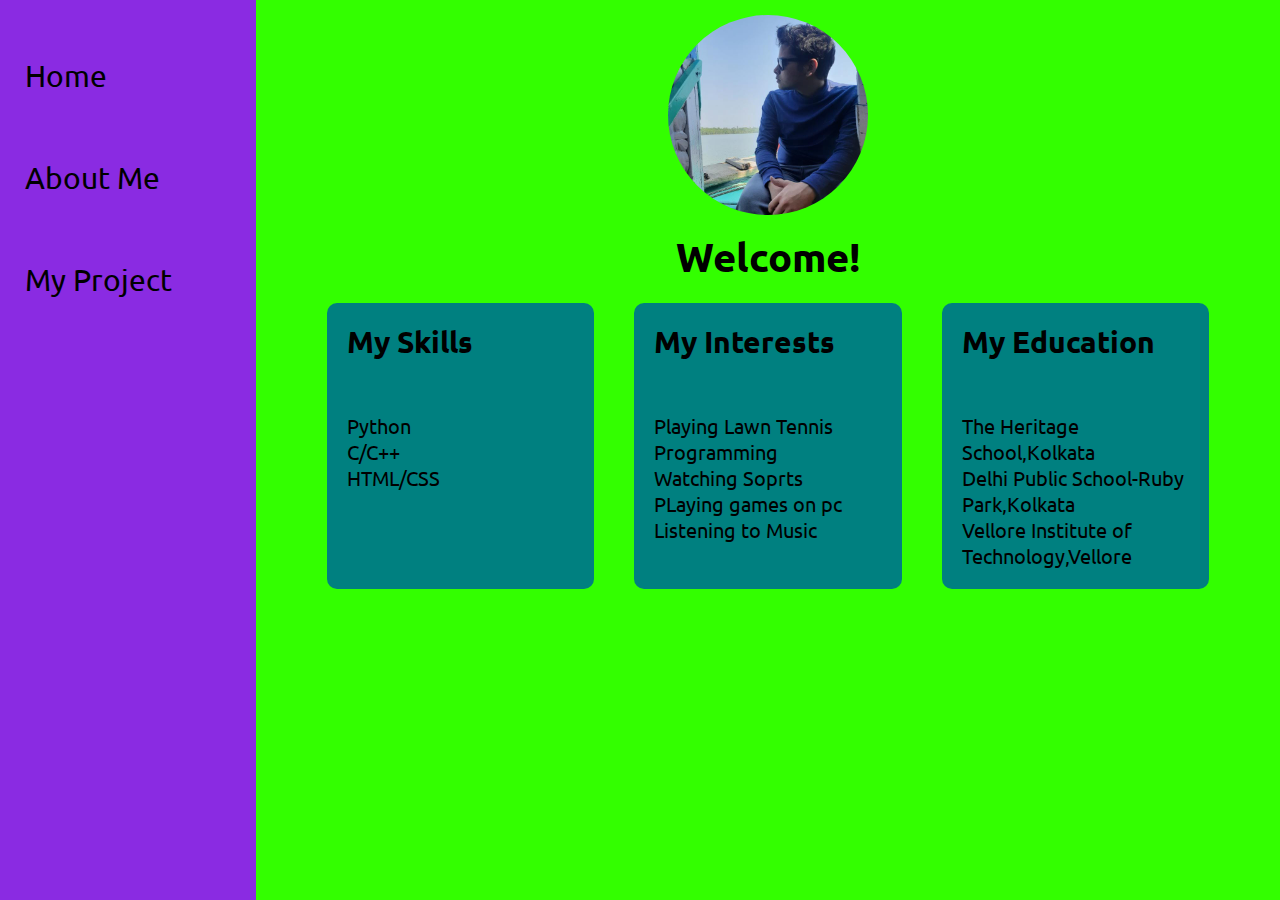
<file: index.html>
<!DOCTYPE html>
<html lang="en">

<head>
    <meta charset="UTF-8">
    <meta name="viewport" content="width=device-width, initial-scale=1.0">
    <title>Portfolio</title>
    <link rel="stylesheet" href="style.css">
</head>

<body>
    <div class="container">
        <div class="sidebar">
            <nav>
                <ul>
                    <li><a class="link" href="index.html">Home</a></li>
                    <li><a class="link" href="about.html">About Me</a></li>
                    <li><a class="link" href="mfc_web_dev_project.html">My Project</a></li>
                </ul>
            </nav>

        </div>
        <div class="main">

            <div class="profile-image-container">
                <img src="profile pic.jpg" alt="Profile Picture" class="profile-image">
            </div>
            <center>
                <h1>Welcome!</h1>
            </center>
            <div id="flex-container">
                <div class="flex-item">
                    <h2>My Skills</h2>
                    <ul class="content">
                        <br></br>
                        <li>Python</li>
                        <li>C/C++</li>
                        <li>HTML/CSS</li>
                        <!-- <li>MySql</li> -->
                    </ul>
                </div>

                <div class="flex-item">
                    <h2>My Interests</h2>
                    <ul class="content">
                        <br></br>
                        <li>Playing Lawn Tennis</li>
                        <li>Programming</li>
                        <li>Watching Soprts</li>
                        <li>PLaying games on pc</li>
                        <li>Listening to Music</li>
                    </ul>
                </div>

                <div class="flex-item">
                    <h2>My Education</h2>
                    <ul class="content">
                        <br></br>
                        <li>The Heritage School,Kolkata</li>
                        <li>Delhi Public School-Ruby Park,Kolkata</li>
                        <li>Vellore Institute of Technology,Vellore</li>
                    </ul>
                </div>

            </div>
        </div>
    </div>

</body>

</html>
</file>
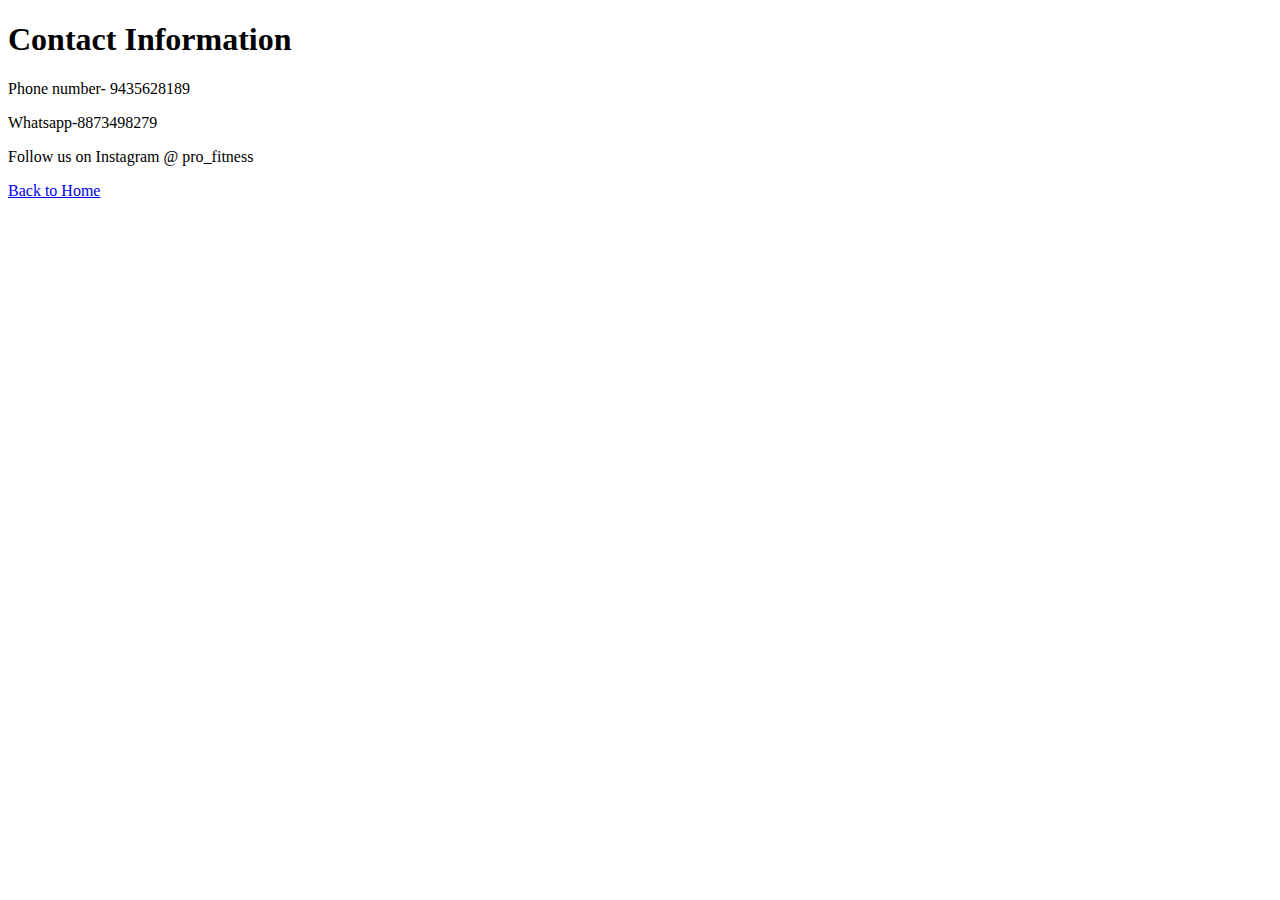
<file: contact_info.html>
<!DOCTYPE html>
<html lang="en">

<head>
    <meta charset="UTF-8">
    <meta http-equiv="X-UA-Compatible" content="IE=edge">
    <meta name="viewport" content="width=device-width, initial-scale=1.0">
    <title>Contact us</title>
</head>

<body>
    <h1>Contact Information</h1>
    <p>Phone number- 9435628189</p>
    <p>Whatsapp-8873498279</p>
    <p>Follow us on Instagram @ pro_fitness</p>
    <a href="mfc_web_dev_project.html">Back to Home</a>
</body>

</html>
</file>
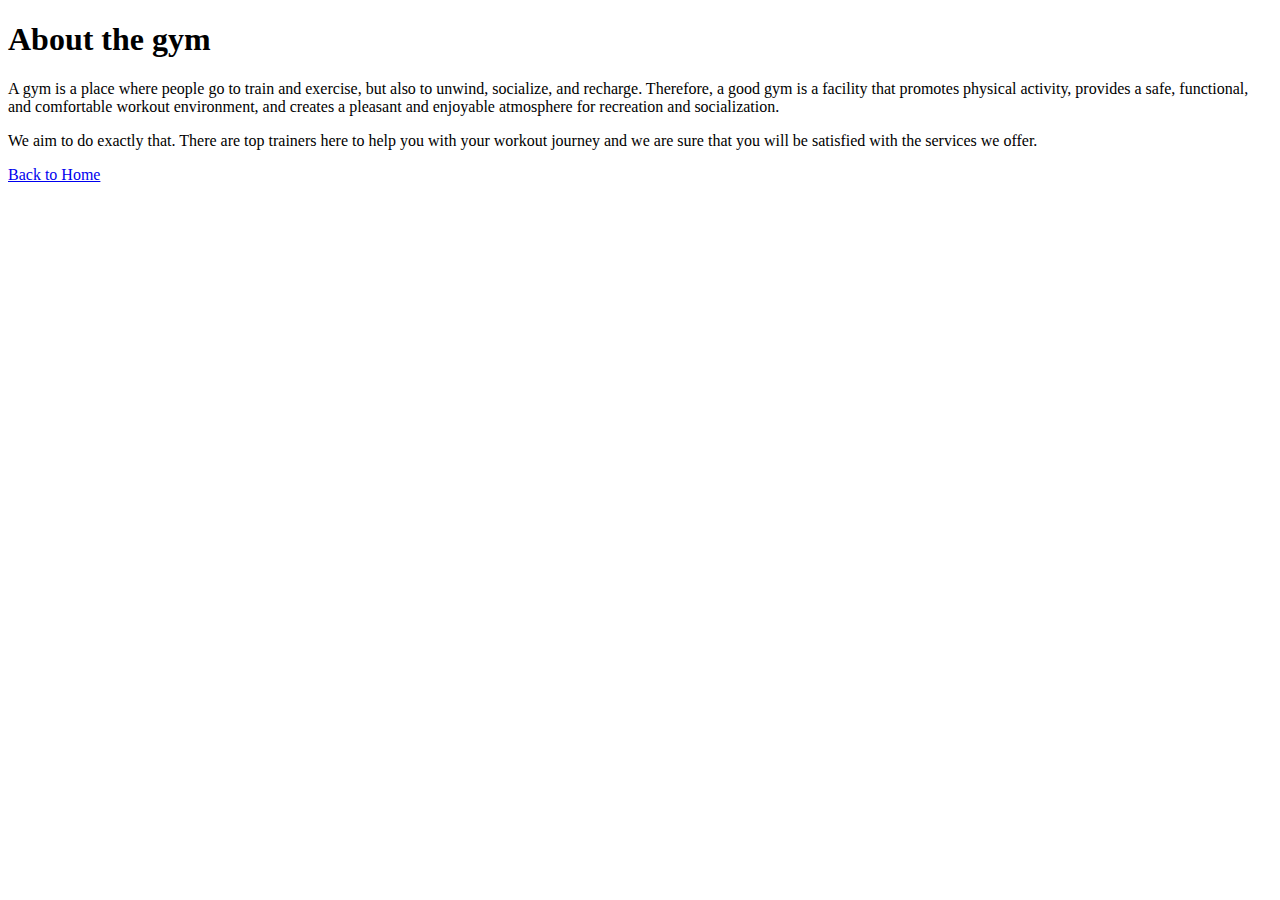
<file: gym_description.html>
<!DOCTYPE html>
<html lang="en">

<head>
    <meta charset="UTF-8">
    <meta http-equiv="X-UA-Compatible" content="IE=edge">
    <meta name="viewport" content="width=device-width, initial-scale=1.0">
    <title>About</title>
</head>

<body>
    <h1><b>About the gym</b></h1>
    <p> A gym is a place where people go to train and exercise, but also to unwind, socialize, and recharge. Therefore,
        a good gym is a facility that promotes physical activity, provides a safe, functional, and comfortable workout
        environment, and creates a pleasant and enjoyable atmosphere for recreation and socialization.</p>
    <p>We aim to do exactly that. There are top trainers here to help you with your workout journey and we are sure that
        you will be satisfied with the services we offer.</p>
    <a href="mfc_web_dev_project.html">Back to Home</a>
</body>

</html>
</file>
<file: style.css>
@import url('https://fonts.googleapis.com/css2?family=Ubuntu:wght@500&display=swap');

* {
    margin: 0;
    padding: 0;
}

a {
    display: flex;
    text-decoration: none;
    /* Remove underline */
    color: black;
    /* Change link color */
}


.sidebar {
    background-color: blueviolet;
    width: 20vw;
    font-family: 'Ubuntu', sans-serif;
}

/* Center the image container */
.profile-image-container {
    display: flex;
    justify-content: center;
    align-items: center;
    padding: 15px;
}

/* Circular profile image */
.profile-image {
    width: 200px;
    height: 200px;
    border-radius: 50%;
    object-fit: cover;
}

.sidebar nav {
    padding: 25px;
}

.sidebar nav li {
    list-style-type: none;
    font-size: 30px;
    padding: 33px 0;
}

.main {
    background-color: rgb(51, 255, 0);
    width: 80vw;
    height: 100vh;
    font-family: 'Ubuntu', sans-serif;
    font-size: 20px;
}

.mainproject {
    background-color: yellow;
    width: 80vw;
    height: auto;
    font-family: 'Ubuntu', sans-serif;
    font-size: 20px;
}

.container {
    display: flex;
}

#flex-container {
    display: flex;
    flex-direction: row;
    justify-content: center;
    width: 90%;

    margin: 0 auto;
    padding: 0;
}

.flex-item {
    flex: 1;
    background-color: teal;
    width: 500px;
    padding: 20px;
    margin: 20px;
    border-radius: 10px;
}

.flex-item li {
    list-style-type: none;
}

.ul content {
    padding: 15px;
}

.link {
    color: black;
}

.button-container {
    display: flex;
    padding: 20px;
    margin: 20px;
}

.button {
    flex: 1;
    width: 100px;
    height: 100px;
    justify-content: center;
    background-color: teal;
    color: black;
    font-family: 'Ubuntu', sans-serif;
    border-radius: 10px;
}
</file>
